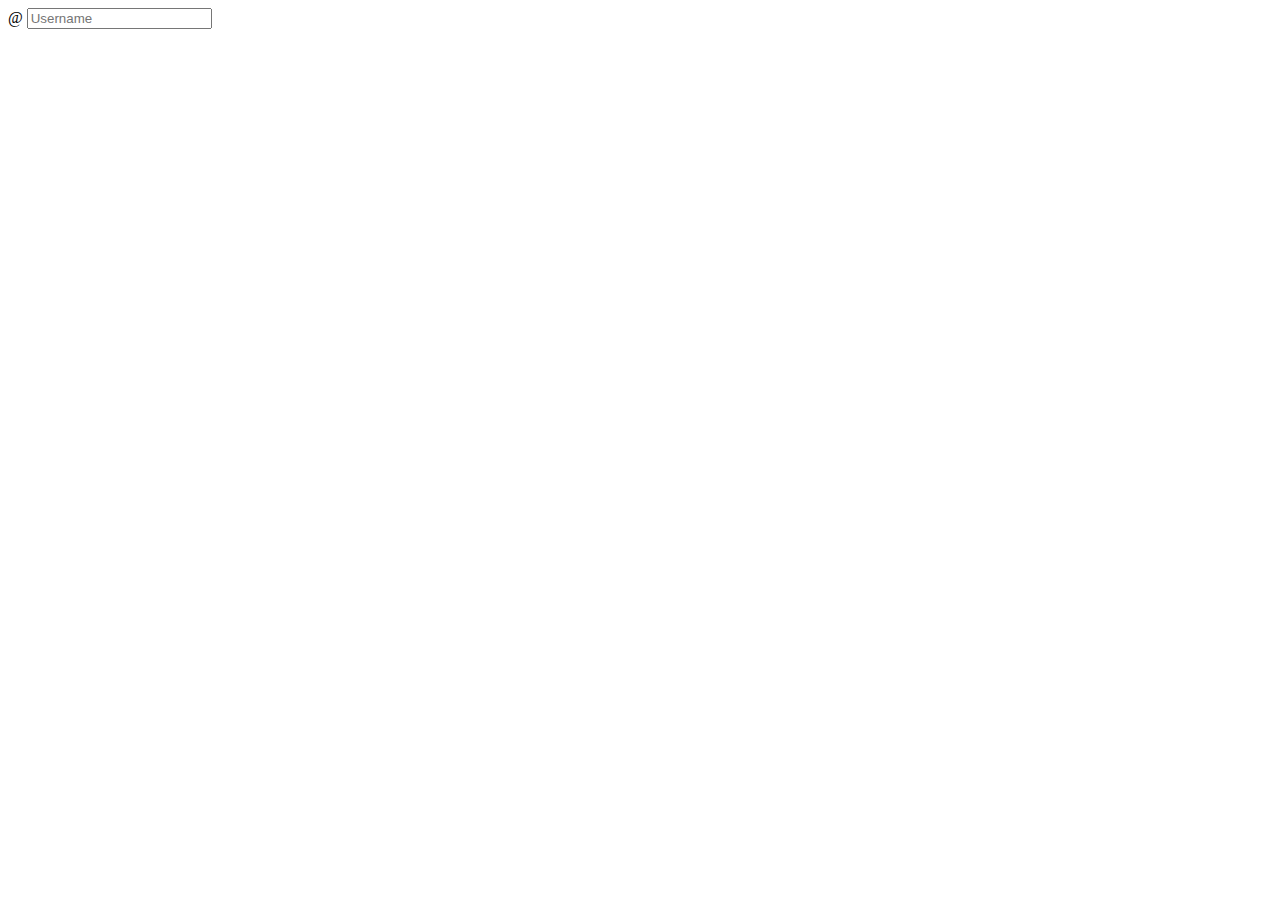
<file: Loginproject/templates/Loginproject/Verification.html>
<!DOCTYPE html>
<html lang="en">
<head>

    <meta charset="UTF-8">
    <meta http-equiv="X-UA-Compatible" content="IE=edge">
    <meta name="viewport" content="width=device-width, initial-scale=1.0">
    <link href="https://cdn.jsdelivr.net/npm/bootstrap@5.3.2/dist/css/bootstrap.min.css" rel="stylesheet" integrity="sha384-T3c6CoIi6uLrA9TneNEoa7RxnatzjcDSCmG1MXxSR1GAsXEV/Dwwykc2MPK8M2HN" crossorigin="anonymous">
    <script src="https://cdn.jsdelivr.net/npm/bootstrap@5.3.2/dist/js/bootstrap.bundle.min.js" integrity="sha384-C6RzsynM9kWDrMNeT87bh95OGNyZPhcTNXj1NW7RuBCsyN/o0jlpcV8Qyq46cDfL" crossorigin="anonymous"></script>
    <title>Document</title>
</head>
<body>
    <div class="input-group flex-nowrap">
        <span class="input-group-text" id="addon-wrapping">@</span>
        <input type="text" class="form-control" placeholder="Username" aria-label="Username" aria-describedby="addon-wrapping">
      </div>
    
</body>
</html>
</file>
